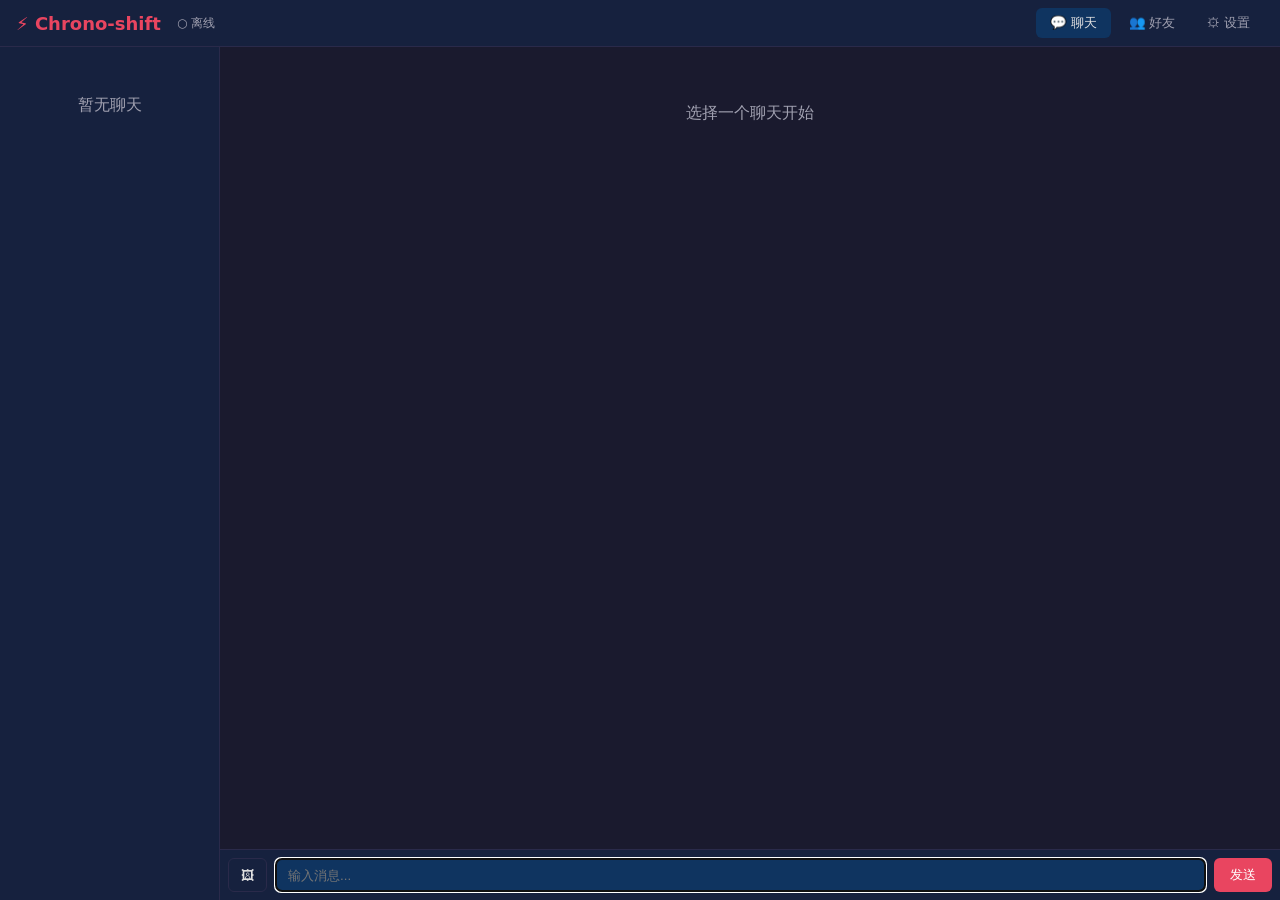
<file: client/ui/index.html>
<!DOCTYPE html>
<html lang="zh-CN">
<head>
<meta charset="UTF-8">
<meta name="viewport" content="width=device-width,initial-scale=1">
<title>Chrono-shift</title>
<link rel="stylesheet" href="css/default.css" id="theme">
<!-- 用户自定义CSS覆盖默认主题 -->
<link rel="stylesheet" href="css/user.css" id="user-theme" disabled>
</head>
<body>
<header id="topbar">
  <span class="logo">⚡ Chrono-shift</span>
  <span id="status" class="status">● 离线</span>
  <nav>
    <button data-tab="chat" class="tab active">💬 聊天</button>
    <button data-tab="friends" class="tab">👥 好友</button>
    <button data-tab="settings" class="tab">⚙ 设置</button>
  </nav>
</header>

<main>
  <!-- 聊天面板 -->
  <section id="tab-chat" class="panel active">
    <aside id="chat-list"><div class="empty">暂无聊天</div></aside>
    <div id="chat-area">
      <div id="messages"><div class="empty">选择一个聊天开始</div></div>
      <form id="msg-form">
        <button type="button" id="btn-img" title="上传图片">🖼</button>
        <input type="file" id="img-input" accept="image/*" hidden>
        <input id="msg-input" placeholder="输入消息..." autofocus>
        <button type="submit" id="btn-send">发送</button>
      </form>
    </div>
  </section>

  <!-- 好友面板 -->
  <section id="tab-friends" class="panel">
    <div id="friend-list"><div class="empty">暂无好友</div></div>
    <form id="friend-form">
      <input id="friend-uid" placeholder="好友UID">
      <button type="submit">添加好友</button>
    </form>
    <div id="pending-list"></div>
  </section>

  <!-- 设置面板 -->
  <section id="tab-settings" class="panel">
    <h2>设置</h2>
    <label>UID: <input id="set-uid"></label>
    <button id="btn-save-uid">保存</button>
    <hr>
    <label>传输层:
      <select id="set-transport">
        <option value="tor">Tor (默认)</option>
        <option value="i2p">I2P</option>
        <option value="local">本地</option>
      </select>
    </label>
    <button id="btn-connect">连接</button>
    <hr>
    <h3>自定义CSS</h3>
    <p class="hint">将你的CSS文件放到 <code>css/user.css</code></p>
    <label><input type="checkbox" id="toggle-user-css"> 启用自定义样式</label>
  </section>
</main>

<script src="js/api.js"></script>
<script src="js/app.js"></script>
</body>
</html>
</file>
<file: client/ui/css/default.css>
:root{--bg:#1a1a2e;--bg2:#16213e;--bg3:#0f3460;--fg:#e0e0e0;--fg2:#a0a0b0;--accent:#e94560;--accent2:#533483;--green:#4ecca3;--yellow:#f0c040;--border:#2a2a4a;--radius:6px;--font:system-ui,'Microsoft YaHei',sans-serif}
*{margin:0;padding:0;box-sizing:border-box}
body{font-family:var(--font);background:var(--bg);color:var(--fg);height:100vh;display:flex;flex-direction:column}
#topbar{display:flex;align-items:center;padding:8px 16px;background:var(--bg2);border-bottom:1px solid var(--border);gap:16px}
.logo{font-size:18px;font-weight:700;color:var(--accent)}
.status{font-size:12px;color:var(--fg2)}.status.online{color:var(--green)}
nav{display:flex;gap:4px;margin-left:auto}
.tab{background:none;border:none;color:var(--fg2);padding:6px 14px;border-radius:var(--radius);cursor:pointer;transition:.2s}
.tab:hover,.tab.active{background:var(--bg3);color:var(--fg)}
main{flex:1;display:flex;overflow:hidden}
.panel{display:none;flex:1}.panel.active{display:flex}
#tab-chat{flex-direction:row}
#chat-list{width:220px;background:var(--bg2);border-right:1px solid var(--border);overflow-y:auto;padding:8px}
#chat-area{flex:1;display:flex;flex-direction:column}
#messages{flex:1;overflow-y:auto;padding:16px;display:flex;flex-direction:column;gap:8px}
#msg-form{display:flex;padding:8px;gap:8px;background:var(--bg2);border-top:1px solid var(--border)}
#msg-input{flex:1;background:var(--bg3);border:1px solid var(--border);color:var(--fg);padding:8px 12px;border-radius:var(--radius)}
#btn-send{background:var(--accent);color:#fff;border:none;padding:8px 16px;border-radius:var(--radius);cursor:pointer}
#btn-img{background:none;border:1px solid var(--border);color:var(--fg);padding:8px 12px;border-radius:var(--radius);cursor:pointer}
.msg{max-width:70%;padding:8px 14px;border-radius:var(--radius);font-size:14px;animation:fadeIn .3s}
.msg.self{align-self:flex-end;background:var(--accent2)}
.msg.other{align-self:flex-start;background:var(--bg3)}
.msg .meta{font-size:11px;color:var(--fg2)}
.msg img{max-width:200px;border-radius:4px;cursor:pointer}
@keyframes fadeIn{from{opacity:0;transform:translateY(4px)}to{opacity:1;transform:translateY(0)}}
#tab-friends{flex-direction:column;padding:16px;gap:12px;overflow-y:auto}
#friend-form{display:flex;gap:8px}#friend-form input{flex:1;background:var(--bg3);border:1px solid var(--border);color:var(--fg);padding:8px 12px;border-radius:var(--radius)}
#friend-form button{background:var(--accent);color:#fff;border:none;padding:8px 16px;border-radius:var(--radius);cursor:pointer}
.friend-item{display:flex;align-items:center;gap:12px;padding:10px 14px;background:var(--bg2);border-radius:var(--radius)}
.pending-item{display:flex;align-items:center;gap:8px;padding:8px 14px;background:var(--bg2);border-left:3px solid var(--yellow);border-radius:var(--radius)}
#tab-settings{flex-direction:column;padding:16px;gap:12px;overflow-y:auto;max-width:500px}
#tab-settings label{display:flex;gap:8px;align-items:center;color:var(--fg2)}
#tab-settings input,#tab-settings select{background:var(--bg3);border:1px solid var(--border);color:var(--fg);padding:8px 12px;border-radius:var(--radius);flex:1}
#tab-settings button{background:var(--accent);color:#fff;border:none;padding:8px 16px;border-radius:var(--radius);cursor:pointer}
.empty{text-align:center;color:var(--fg2);padding:40px 16px}
hr{border:none;border-top:1px solid var(--border)}
</file>
<file: client/ui/css/user.css>
/* Chrono-shift 用户自定义主题
 * 覆盖 :root 中的变量即可换肤
 * 启用: 设置面板勾选"启用自定义样式"
 */
/*
:root {
  --bg: #0d1117;
  --bg2: #161b22;
  --accent: #58a6ff;
  --green: #3fb950;
}
*/
</file>
